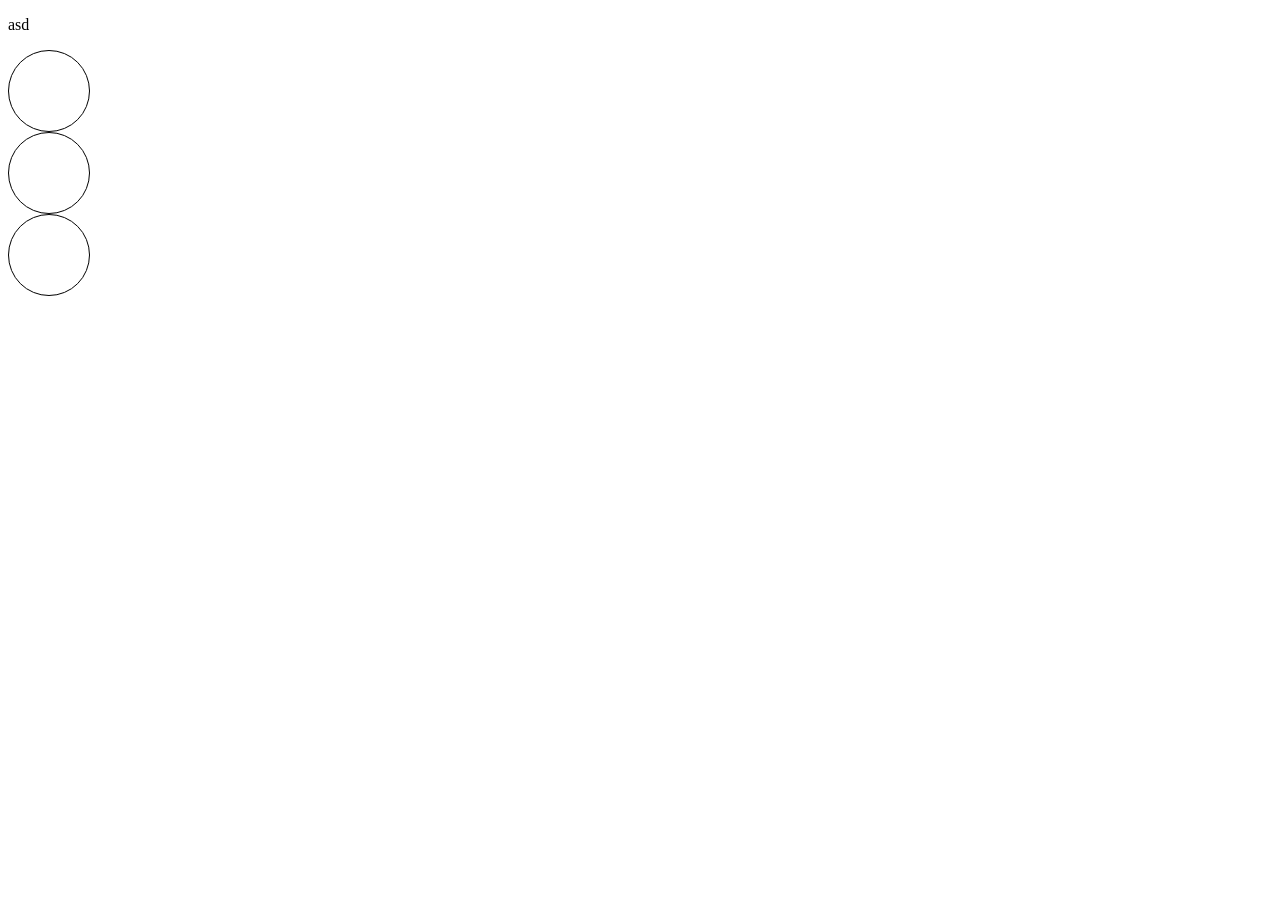
<file: js (1)/js/index.html>
<!DOCTYPE html>
<html>
  <head>
    <meta charset="utf-8" />
    <meta http-equiv="X-UA-Compatible" content="IE=edge" />
    <title>Page Title</title>
    <meta name="viewport" content="width=device-width, initial-scale=1" />
    <div id="pattern"></div>
    <link rel="stylesheet" href="./index.css"></link>
  </head>
  <body>

    <p id="texti" class="textc">asd</p>
    <!-- <div id="time"></div> -->

    <!-- <div id="myy" onclick="myFunc()">Hello, </div> -->

    <!-- <button onclick="myFun()">Click</button> -->

    <!-- <div style="display: flex; gap: 8px;">
    <div id="d1" class="dd" onclick="colorChange(event)"> </div>
    <div id="d2" class="dd" onclick="colorChange(event)"></div>
    <div id="d3" class="dd" onclick="colorChange(event)"></div>
    <div id="d4" class="dd" onclick="colorChange(event)"></div>
  </div> -->

  <!-- <input id="todoInput" type="text" onchange="handleInp(event)">
  <button type="button" onclick="handleAdd()">add</button>
  <div id="tododiv"></div> -->

  <div class="circle" id="red"></div>
  <div class="circle" id="yellow"></div>
  <div class="circle" id="green"></div>


  <script src="main.js"></script>
  </body>
</html>
</file>
<file: js (1)/js/index.css>
/* .textc {
  color: blue;
  font-size: 2rem;
}

#texti {
  color: red;
}

p {
  color: gray;
} */

.circle {
  border-radius: 50%;
  border: 1px solid black;
  /* position: fixed; */
  width: 5rem;
  height: 5rem;
}

.inter {
  color: blue;
  font-size: 2rem;
}

#d1,
#d2,
#d3,
#d4 {
  width: 100px;
  height: 100px;
  border: 1px solid black;
}
</file>
